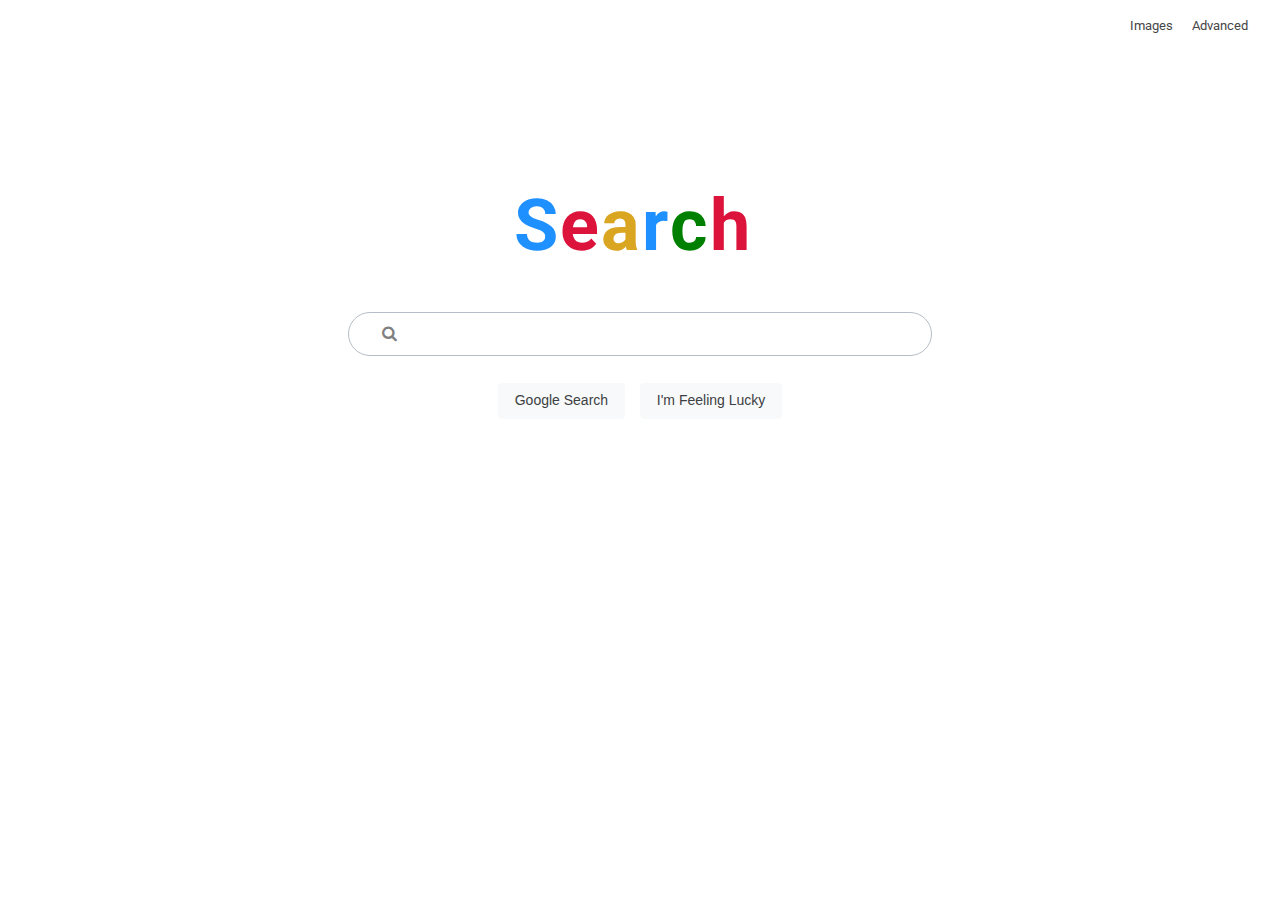
<file: index.html>
<!DOCTYPE html>
<html lang="en">

    <head>

        <title>Google Search</title>
        
        <link rel="stylesheet" href="styles.css">
        <link rel="stylesheet" href="https://www.w3schools.com/w3css/4/w3.css">
        <link rel="stylesheet" href="https://cdnjs.cloudflare.com/ajax/libs/font-awesome/4.7.0/css/font-awesome.min.css">
        <meta name="viewport" content="width=device-width, initial-scale=1.0">

    </head>

    <body>

        <div id="header">
            <span><a href="images.html">Images</a></span>
            <span><a href="advanced.html">Advanced</a></span>
        </div>

        <div id="container">

        <form action="https://www.google.com/search" name="f" method="GET" role="search">
            
            <p id="titulo"> 
                <span class="azul">S</span>
                <span class="rojo">e</span>
                <span class="amarillo">a</span>
                <span class="azul">r</span>
                <span class="verde">c</span>
                <span class="rojo">h</span>
            </p>

            <div id="texttosearch">
                <span class="fa fa-search" id="lupa"></span>
                <span><input type="text" name="q" title="search" autofocus></span>
            </div>
            
            <div>  
                <input type="submit" name="btnK" value="Google Search"> 
                <input type="submit" name="btnI" value="I'm Feeling Lucky"> 
            </div>

            <input type="hidden" name="source" value="hp"> </div>

        </form>

        </div>

    </body>
    
</html>
</file>
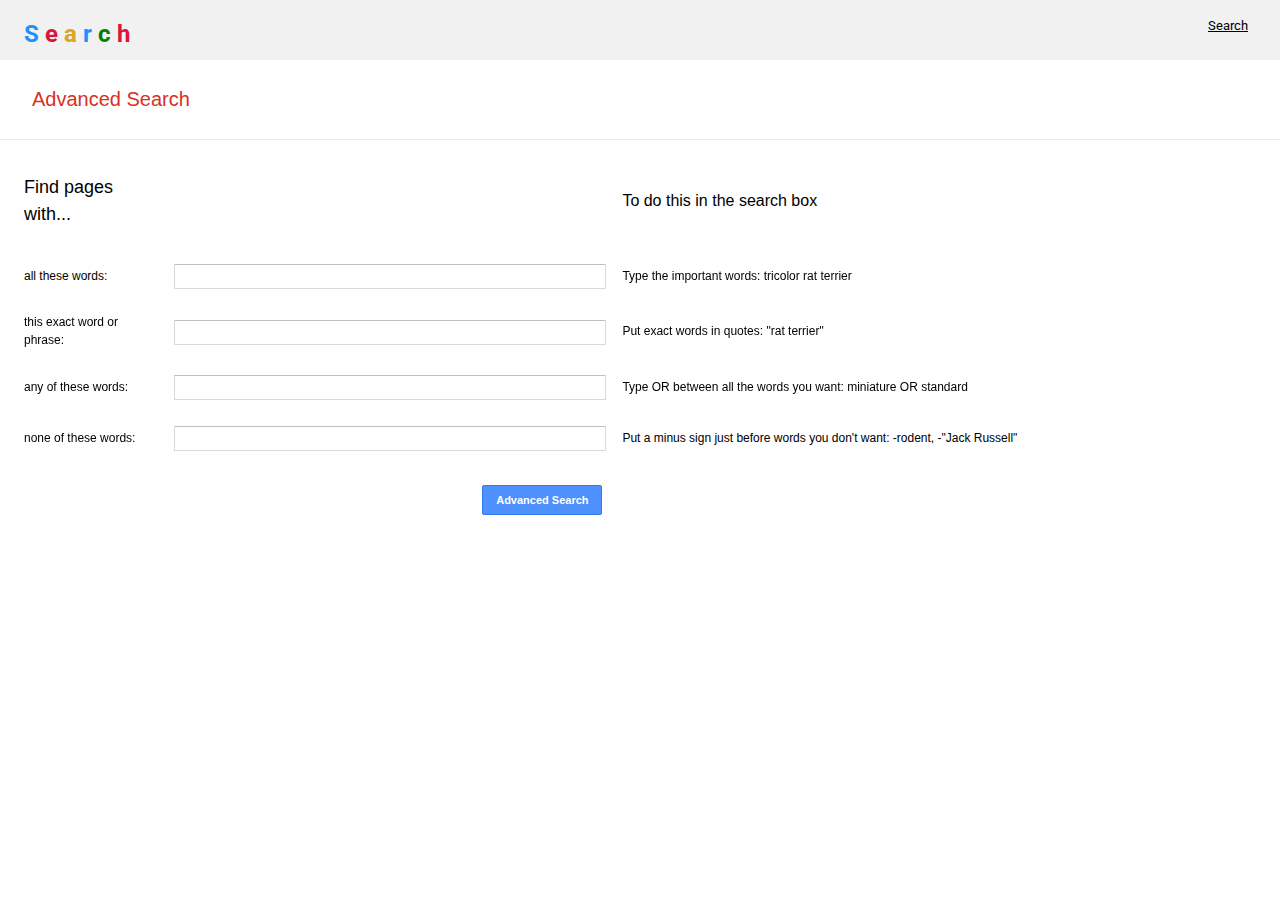
<file: advanced.html>
<!DOCTYPE html>
<html lang="en">

    <head>

        <title>Google Search Advanced</title>
        
        <link rel="stylesheet" href="styles.css">
        <link rel="stylesheet" href="https://www.w3schools.com/w3css/4/w3.css">
        <link rel="stylesheet" href="https://cdnjs.cloudflare.com/ajax/libs/font-awesome/4.7.0/css/font-awesome.min.css">
        <meta name="viewport" content="width=device-width, initial-scale=1.0">

    </head>

    <body>

         <div id="advancedHeader">
             <span id="advancedTitle">
                <span class="azul">S</span>
                <span class="rojo">e</span>
                <span class="amarillo">a</span>
                <span class="azul">r</span>
                <span class="verde">c</span>
                <span class="rojo">h</span>
                </span> 
             <span id="advancedLink"><a href="index.html">Search</a>
        </span></div>


        <div id="tituloadvanced">
            Advanced Search
        </div>

        <form action="https://www.google.com/search" name="f" method="GET">
           
            <div class="grid">


            <div class="grid-item"><h5>Find pages with...</h5></div>
            <div class="grid-item"></div>
            <div class="grid-item"><h6>To do this in the search box</h6></div>

            <div class="grid-item">all these words:</div>
            <div class="grid-item"><input name="as_q" type="text" autofocus></div>
            <div class="grid-item">Type the important words: tricolor rat terrier</div>

            <div class="grid-item">this exact word or phrase:</div>
            <div class="grid-item"><input name="as_epq" type="text"></div>
            <div class="grid-item">Put exact words in quotes:  "rat terrier"</div>

            <div class="grid-item">any of these words:</div>
            <div class="grid-item"><input name="as_oq" value="" type="text"></div>
            <div class="grid-item">Type OR between all the words you want:  miniature OR standard</div>

            <div class="grid-item">none of these words:</div>
            <div class="grid-item"><input name="as_eq" type="text"></div>
            <div class="grid-item">Put a minus sign just before words you don't want:  -rodent, -"Jack Russell"</div>

           <div class="grid-item"></div>
           <div class="grid-item"><input type="submit" name="btnK" value="Advanced Search"> </div>
           <div class="grid-item"></div>
            
        </div>
            

            
 
                


            <input type="hidden" name="source" value="hp"> </div>

        </form>

        </div>

    </body>
    
</html>
</file>
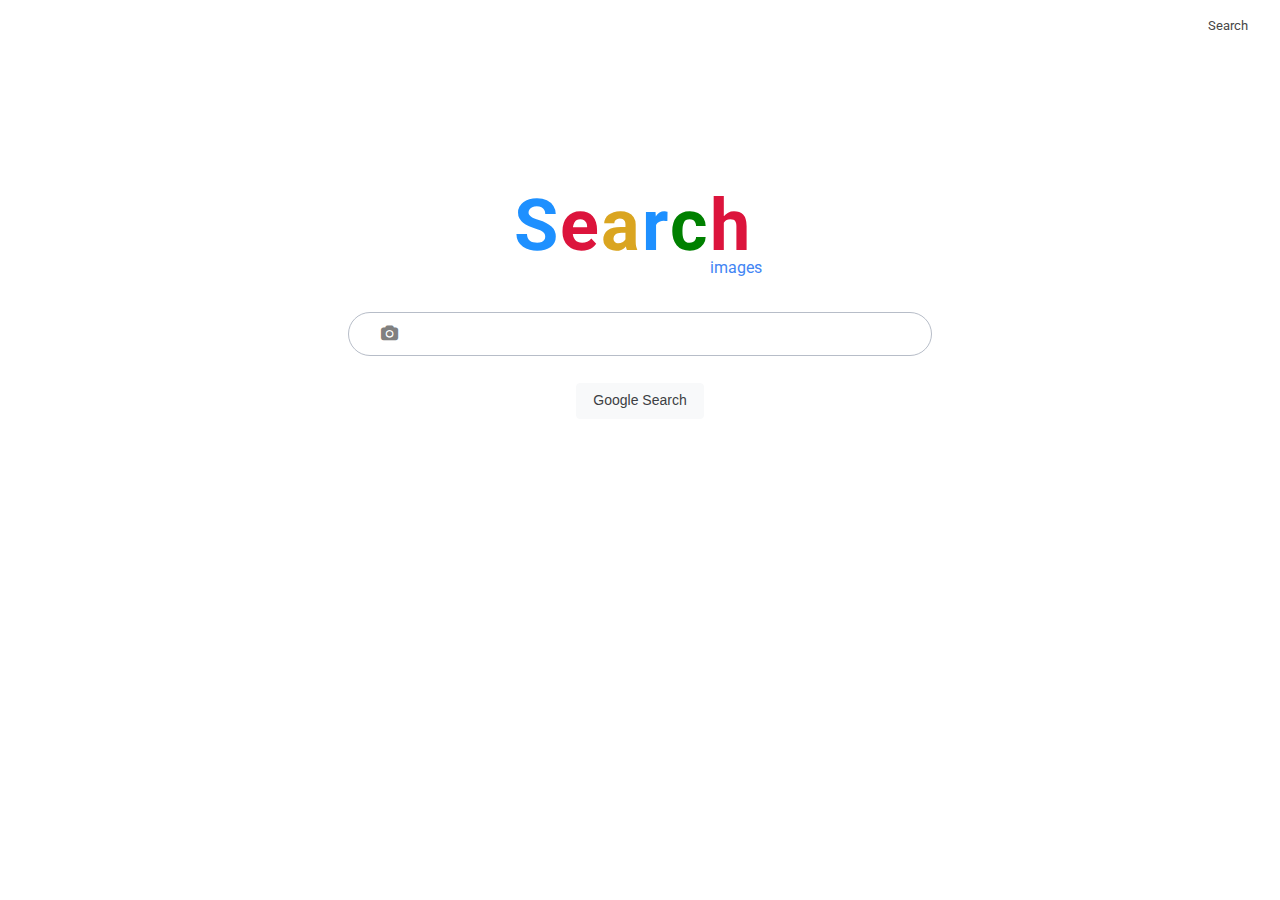
<file: images.html>
<!DOCTYPE html>
<html lang="en">

    <head>

        <title>Google Search Images</title>
        
        <link rel="stylesheet" href="styles.css">
        <link rel="stylesheet" href="https://www.w3schools.com/w3css/4/w3.css">
        <link rel="stylesheet" href="https://cdnjs.cloudflare.com/ajax/libs/font-awesome/4.7.0/css/font-awesome.min.css">
        <meta name="viewport" content="width=device-width, initial-scale=1.0">

    </head>

    <body>

        <div id="header">
            <span><a href="index.html">Search</a></span>
        </div>

        <div id="container">

        <form action="https://www.google.com/search" method="GET" name="f" role="search">
            
            <p id="titulo"> 
                <span class="azul">S</span>
                <span class="rojo">e</span>
                <span class="amarillo">a</span>
                <span class="azul">r</span>
                <span class="verde">c</span>
                <span class="rojo">h</span>
            </p>

            <p id="subtitulo">images</p>

            <div id="texttosearch">
                <span class="fa fa-camera" id="lupa"></span>
                <span><input type="text" name="q" title="search" autofocus></span>
            </div>
            
            <div> <input type="submit" value="Google Search"> </div>
            
            <input type="hidden" name="tbm" value="isch">

        </form>

        </div>

    </body>

</html>
</file>
<file: styles.css>
@import url('https://fonts.googleapis.com/css2?family=Roboto:wght@100;300;400;500;700&display=swap');


#header {text-align: right;
         padding-top: 16px;
         padding-right: 32px;
         font-family: 'Roboto', sans-serif;
         font-size: 13px;
         color: #464646}

#header span {padding-left: 16px;}

#header a {text-decoration: none;}

#header a:hover {text-decoration: underline;
                 cursor:pointer;}

#advancedheader a {text-decoration: none;}

#advancedheader a:hover {text-decoration: underline;
                         cursor:pointer;}

#advancedHeader {padding-top: 16px;
                 padding-right: 32px;
                 font-family: 'Roboto', sans-serif;
                 font-size: 13px;
                 width: 100%;
                 height: 60px;
                 background: #f1f1f1;}
                 
#advancedTitle {font-size: 24px;
                font-weight: bold;
                text-align: left;
                padding-left: 24px;}

#advancedLink {float:right}

#container {margin-top: 64px;
            display: flex;
            flex-wrap: wrap;
            justify-content: center;}

#container  div {font-size: 24px;
                 margin: 16px;
                 width: 584px;
                 text-align: center;}

#titulo   {font-family:'Roboto', sans-serif;
           font-size:72px;
           font-weight: bold;
           text-align: center;
           margin-bottom: 0;
           padding-bottom: 16px;
           }

#titulo > span {margin-left: -16px;
                padding: 0;}

#subtitulo {text-align: center;
            font-family:'Roboto', sans-serif;
            font-size:16px;
            color: #4285f4;
            position: relative;
            padding-bottom: 16px;
            left: 96px;
            margin-top:-40px;}
 
#tituloadvanced {padding-top: 24px;
                 padding-left: 32px;
                 text-align: left;
                 color: #d93025;
                 font-size: 20px;
                 height: 80px;
                 border-bottom: 1px solid #ebebeb;}

.azul {color:dodgerblue}
.amarillo {color:goldenrod}
.rojo {color:crimson}
.verde {color:green}

#lupa {color: gray;
       text-align: left;
       font-size: 16px;
       padding:0;
       margin-left: -16px;}

.grid {display: grid;
       padding: 16px;
       grid-column-gap: 0px;
       grid-row-gap: 8px;
       grid-template-columns: 12% auto auto;
align-items: center;}      

.grid-item {background-color: white;
            font-family: arial,sans-serif;
            font-size: 12px;
            padding: 8px;
            text-align: left;}
     
#texttosearch {width: 100%;
               border: 1px solid #B7BDC8;
               box-shadow: none;
               box-sizing: border-box;
               border-radius: 22px;
               height: 44px;
               padding-left: 24px;
               cursor: text;
               outline: none;}

input[type="text"] {border: none;
                    width: 90%;
                    outline: none;
                    margin-top: 2px;
                    font-size:16px;
                    font-weight: lighter;}

input[type="submit"] {background-color: #f8f9fa;
                      border: 1px solid #f8f9fa;
                      border-radius: 4px;
                      color: #3c4043;
                      font-family: arial,sans-serif;
                      font-size: 14px;
                      margin: 11px 4px;
                      padding: 0 16px;
                      line-height: 27px;
                      height: 36px;
                      min-width: 54px;
                      text-align: center;
                      cursor: pointer;}

input[type="submit"]:hover {cursor:pointer}

.grid-item input {border-radius: 1px;
                  border: 1px solid #d9d9d9;
                  border-top: 1px solid #c0c0c0;
                  font-size: 13px;
                  height: 25px;
                  padding: 1px 8px;
                  cursor: text;}

.grid-item input[type="text"] {width: 100%;}

.grid-item input[type="submit"] {height: 30px;
                                  min-width: 120px;
                                  float: right;
                                  margin-top: 10px;
                                  padding: 0 12px;
                                  box-shadow: none;
                                  background-color: #4d90fe;
                                  border: 1px solid #3079ed;
                                  border-radius: 2px;
                                  font-family: arial,sans-serif;
                                  font-size: 11px;
                                  font-weight: bold;
                                  text-align: center;
                                  cursor: pointer;
                                  color: #fff; }
</file>
